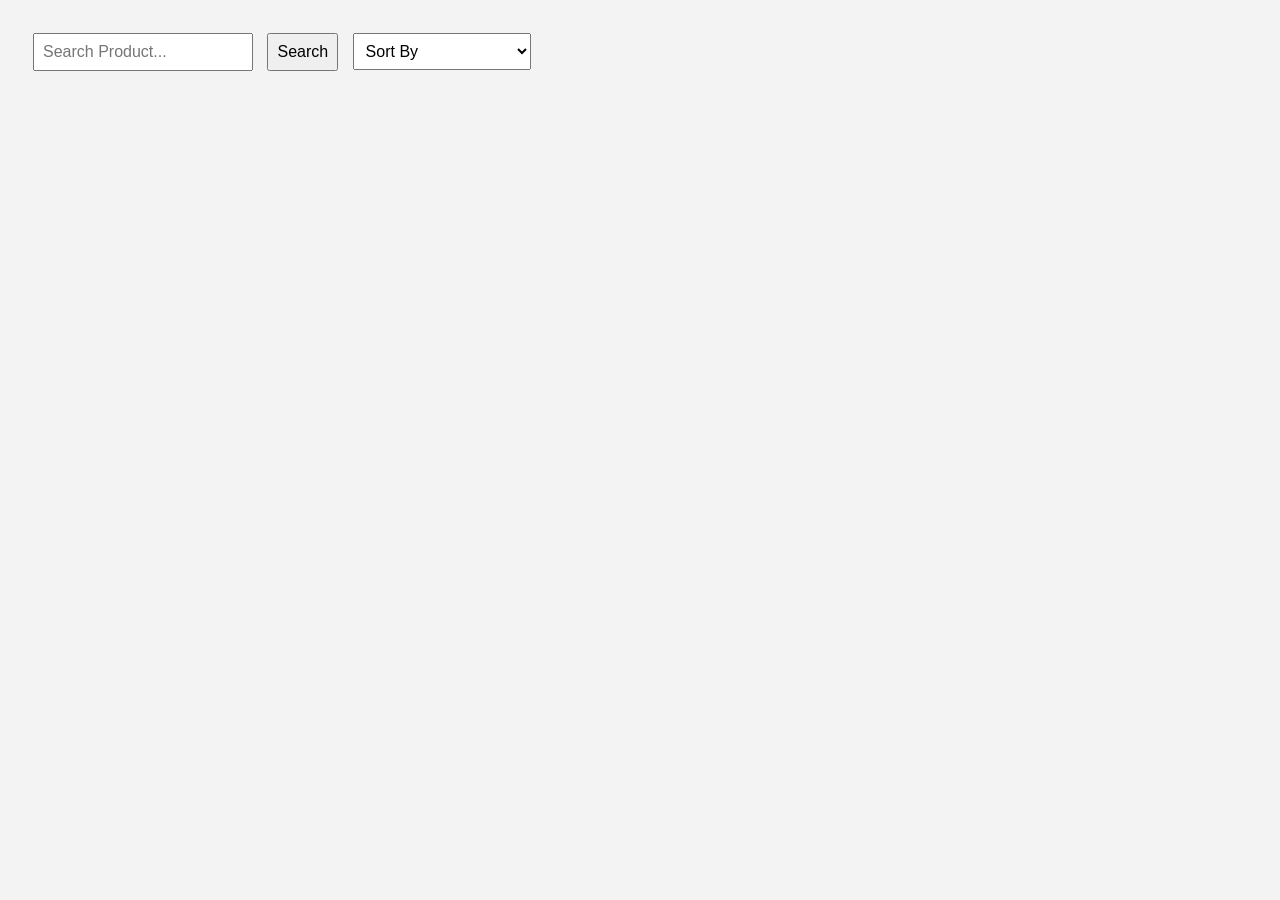
<file: Task/index1.html>
<!DOCTYPE html>
<html lang="en">
<head>
  <meta charset="UTF-8" />
  <meta name="viewport" content="width=device-width, initial-scale=1.0"/>
  <title>Product Search</title>
  <link rel="stylesheet" href="style1.css" />
</head>
<body>

  <input id="inp" type="text" placeholder="Search Product..." />
  <button id="btn">Search</button>

  <select id="sortBy">
    <option value="">Sort By</option>
    <option value="price-asc">Price: Low to High</option>
    <option value="price-desc">Price: High to Low</option>
    <option value="rating-desc">Rating: High to Low</option>
  </select>

  <div id="container"></div>

  <script src="script1.js"></script>
</body>
</html>
</file>
<file: Task/style1.css>
body {
    font-family: Arial, sans-serif;
    padding: 20px;
    background-color: #f3f3f3;
  }
  
  input, button, select {
    padding: 8px;
    margin: 5px;
    font-size: 16px;
  }
  
  #container {
    display: flex;
    flex-wrap: wrap;
    gap: 20px;
    margin-top: 20px;
  }
  
  .card {
    border: 1px solid #ccc;
    padding: 10px;
    width: 200px;
    box-shadow: 2px 2px 10px rgba(0,0,0,0.1);
    border-radius: 8px;
    background: #fff;
    transition: transform 0.2s ease-in-out;
  }
  
  .card:hover {
    transform: scale(1.03);
  }
  
  .card img {
    width: 100%;
    border-radius: 5px;
  }
  
  .card h3 {
    font-size: 16px;
    margin: 10px 0 5px;
  }
  
  .card p {
    margin: 4px 0;
  }
</file>
